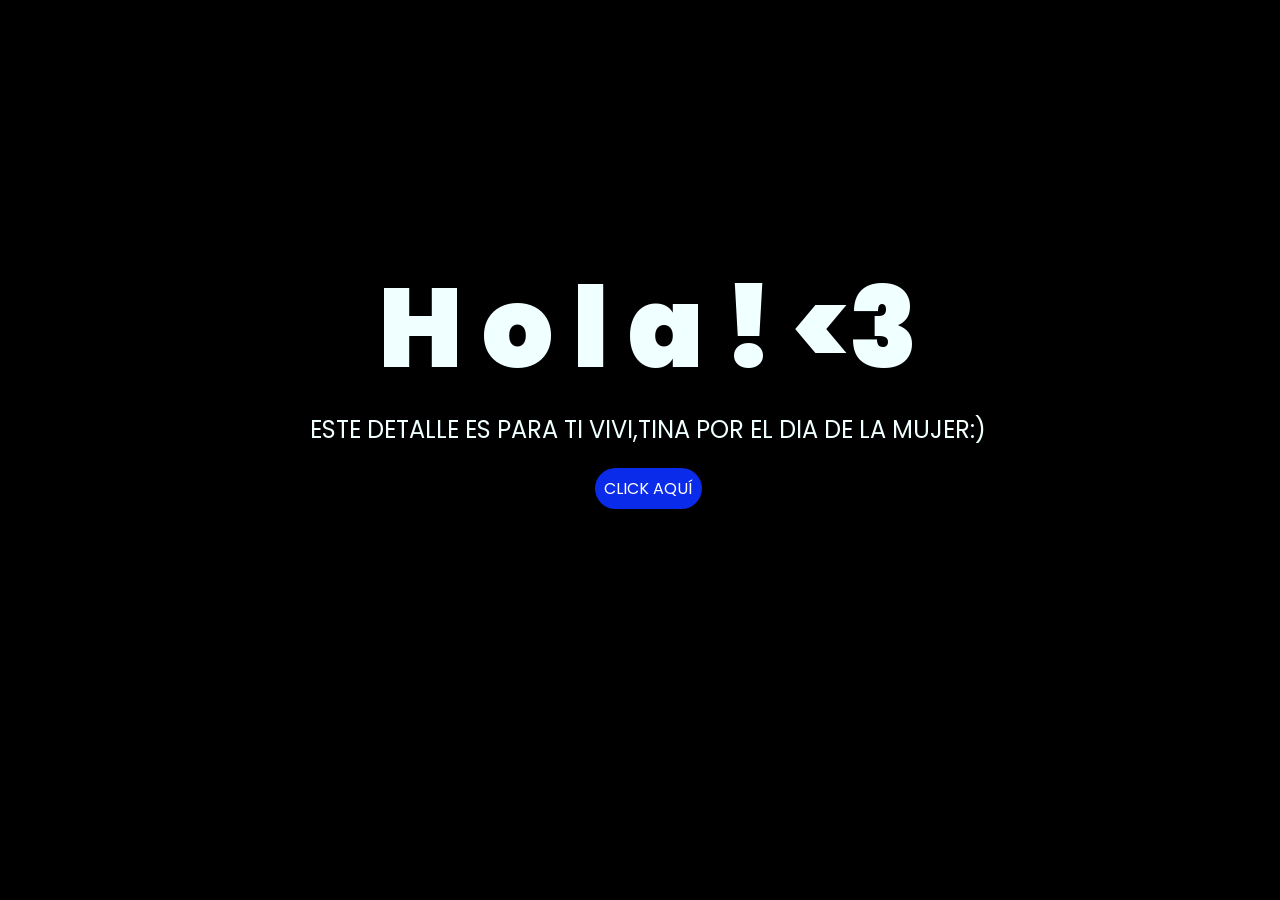
<file: index.html>
<!DOCTYPE html>
<html lang="es">

<head>
    <meta charset="UTF-8">
    <meta http-equiv="X-UA-Compatible" content="IE=edge">
    <meta name="viewport" content="width=device-width, initial-scale=1.0">
    <link rel="stylesheet" href="css/style.css">
    <link rel="icon" href="img/flowers.png" type="image/x-icon">
    <title>Flowers</title>
</head>

<body>
    <div class="greetings">
        <span>H</span>
        <span>o</span>
        <span>l</span>
        <span>a</span>
        <span>!</span>
        <SPan> <3 </SPan>
    </div>
    <div class="description">
        <span>ESTE DETALLE ES PARA TI VIVI,TINA POR EL DIA DE LA MUJER:)</span>
    </div>
    <div class="button">
        <button class="botones">
            <a href="flower.html" style="color: #fff;">CLICK AQUÍ</a>
        </button>
    </div>

</body>

</html>
</file>
<file: css/style.css>
@import url('https://fonts.googleapis.com/css2?family=Poppins:ital,wght@0,500;1,900&display=swap');
*{
    font-family: 'Poppins',cursive;
}
body{
    color: azure;
    width: 100%;
    height: 82vh;
    display: flex;
    flex-direction: column;
    align-items: center;
    justify-content: center;
    background-color: black;
    /* padding-top: -30; */
}

.botones{
    padding: 9px;
    border-radius: 80px;
    background-color: transparent;
    border: none;
}

.botones a{
    background-color: #0a2be9;
    padding: 9px;
    border-radius: 80px;
    -webkit-border-radius: 80px;
    -moz-border-radius: 80px;
    -ms-border-radius: 80px;
    -o-border-radius: 80px;

}

.botones a:focus{
    background-color: rgb(26, 134, 134);
}

.greetings{
    font-size: 7rem;
    font-weight: 900;
}
.greetings > span{
    animation: glow 2.5s ease-in-out infinite;
}
@keyframes glow{
    0%, 100%{
        color: #fff;
        text-shadow: 0 0 12px #39c6d6, 0 0 50px #39c6d6, 0 0 100px #39c6d6;
    }
    10%, 90%{
        color: #111;
        text-shadow: none;
    }
}
.greetings > span:nth-child(2){
    animation-delay: .2s ;
}
.greetings > span:nth-child(3){
    animation-delay: .4s ;
}
.greetings > span:nth-child(4){
    animation-delay: .6s;
}
.greetings > span:nth-child(5){
    animation-delay: .8s;
}
.greetings > span:nth-child(6){
    animation-delay: 1s;
}
.greetings > span:nth-child(7){
    animation-delay: 1.3s;
}
.description{
    font-size: 1.5rem;
    margin-bottom: 20px;
}

.button a{
    text-decoration: none;
    font-size: 1rem;
    color: #111;
}

@media screen and (max-width:574px){
    .greetings{
        display: block;
        font-size: 4rem;
        font-weight: 800;
        text-align: center;
    }
    .description{
        font-size: 2rem;
    }
    
    .button a{
        font-size: 1rem;
    }
}
</file>
